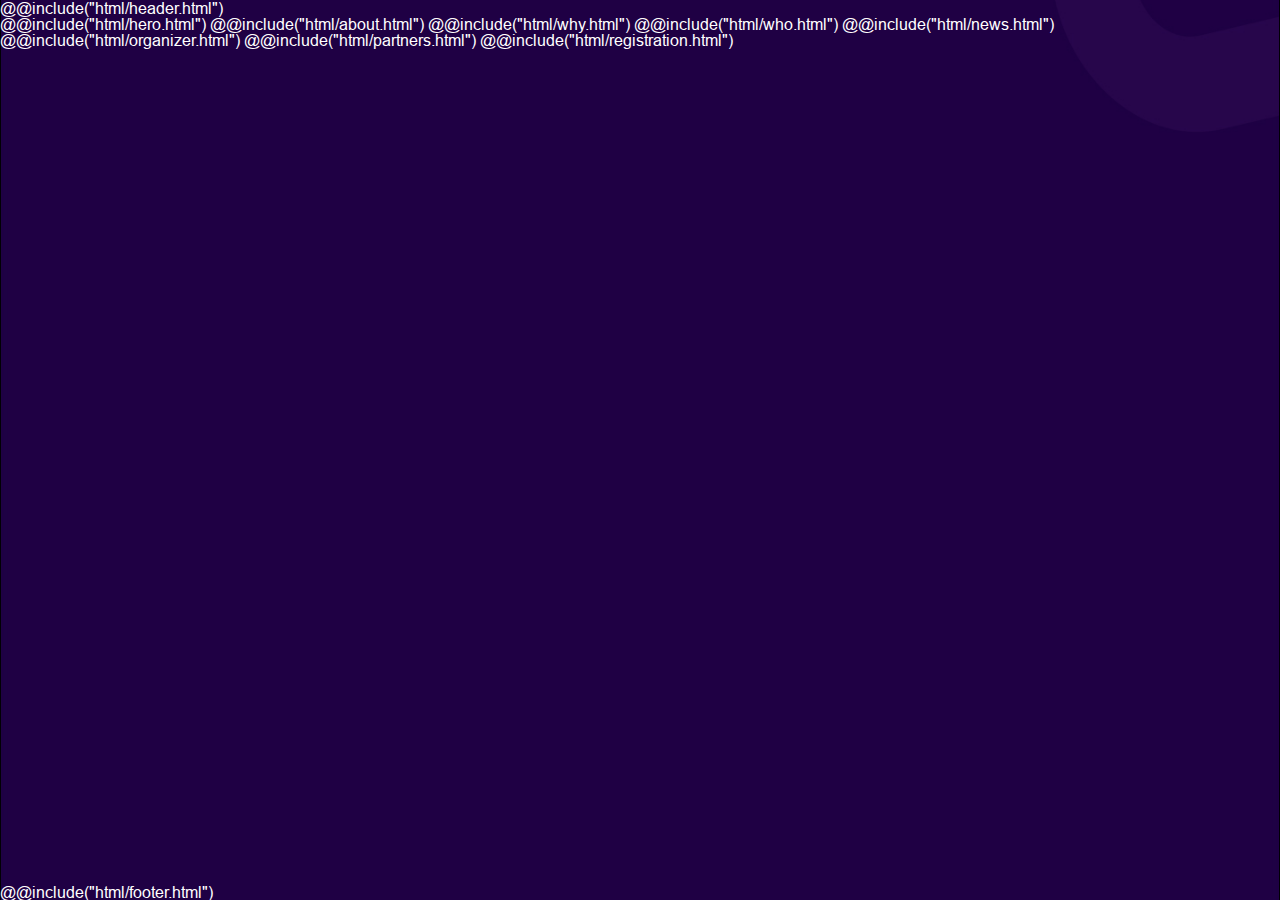
<file: src/index.html>
<!DOCTYPE html>
<html lang="ru">

<head>
  <meta charset="UTF-8">
  <meta http-equiv="X-UA-Compatible" content="IE=edge">
  <meta name="viewport" content="width=device-width, initial-scale=1.0">
  <title>ФИНСГРАМ</title>
  <link rel="apple-touch-icon" sizes="180x180" href="resources/icons/favicon/apple-touch-icon.png">
  <link rel="icon" type="image/x-icon" sizes="48x48" href="resources/icons/favicon/favicon.ico">
  <link rel="icon" type="image/png" sizes="512x512" href="resources/icons/favicon/android-chrome-512x512.png">
  <link rel="icon" type="image/png" sizes="192x192" href="resources/icons/favicon/android-chrome-192x192.png">
  <link rel="icon" type="image/png" sizes="32x32" href="resources/icons/favicon/favicon-32x32.png">
  <link rel="icon" type="image/png" sizes="16x16" href="resources/icons/favicon/favicon-16x16.png">

  <link rel="stylesheet" href="css/style.min.css">
</head>

<body>
  <div class="wrapper">
    @@include("html/header.html")
    <main class="main">
      @@include("html/hero.html")
      @@include("html/about.html")
      @@include("html/why.html")
      @@include("html/who.html")
      @@include("html/news.html")
      @@include("html/organizer.html")
      @@include("html/partners.html")
      @@include("html/registration.html")

    </main>
    @@include("html/footer.html")
  </div>

  <script src="js/script.js"></script>
</body>

</html>
</file>
<file: src/css/style.min.css>
:root{--main-font-family: "Arial", sans-serif;--min-width: 320px;--max-width-container: 1300px;--main-white: #fff;--main-yellow: #FFD262;--dark-yellow: #F7BA4B;--input-yellow: #FDC949;--dark-color: #191919;--main-purple: #8836AE;--main-blue: #1573FF;--light-gray: #BDBDBD;--main-gray: #979797;--main-pink: #FF8562;--main-green: #05F800;--bg-color: #1E0044}*{padding:0;margin:0;border:0}*,*::before,*::after{-webkit-box-sizing:border-box;box-sizing:border-box}a:focus-visible,button:focus-visible{outline:2px solid var(--main-blue)}a{color:inherit;outline:none}aside,nav,footer,header,section{display:block}html,body{height:100%;min-width:var(--min-width)}body{font-size:16px;line-height:1;font-family:var(--main-font-family);color:var(--main-white);background-color:var(--bg-color);font-weight:400;font-style:normal}input,button,textarea{font-size:inherit;font-family:var(--main-font-family)}button{cursor:pointer;background-color:rgba(0,0,0,0)}a,a:visited{text-decoration:none}a:hover{text-decoration:none}ul li{list-style:none}img{width:100%;height:100%;-o-object-fit:cover;object-fit:cover;vertical-align:top}h1,h2,h3,h4,h5,h6{font-weight:inherit;font-size:inherit}.wrapper{width:100%;min-height:100%;overflow:hidden;display:-webkit-box;display:-ms-flexbox;display:flex;-webkit-box-orient:vertical;-webkit-box-direction:normal;-ms-flex-direction:column;flex-direction:column;background:url("../img/general/body-bg.jpg") center/cover no-repeat}.main{-webkit-box-flex:1;-ms-flex:1 1 auto;flex:1 1 auto}.main__hero{padding:159px 0 60px 0}@media(max-width: 480px){.main__hero{padding:122px 0 30px 0}}.main__about,.main__why,.main__who{padding:80px 0}.container{max-width:var(--max-width-container);padding:0 15px;margin:0 auto}@media(max-width: 480px){.container{padding:0 10px}}.logo{display:-webkit-box;display:-ms-flexbox;display:flex;-webkit-box-align:center;-ms-flex-align:center;align-items:center}.logo img{width:75px;height:68px;margin-right:10px}@media(max-width: 480px){.logo img{width:68px;height:61px;margin-right:5px}}.logo__text{font-size:30px;font-weight:700}@media(max-width: 480px){.logo__text{font-size:24px}}.btn{display:-webkit-inline-box;display:-ms-inline-flexbox;display:inline-flex;-webkit-box-align:center;-ms-flex-align:center;align-items:center;-webkit-box-pack:center;-ms-flex-pack:center;justify-content:center;color:var(--dark-color);background-color:var(--main-yellow);font-weight:700;-webkit-transition:background-color .3s ease;transition:background-color .3s ease}@media(any-hover: hover){.btn:hover{background-color:var(--dark-yellow)}}.btn-content{font-size:20px;padding:20px 50px;border-radius:30px}@media(max-width: 480px){.btn-content{font-size:16px;padding:15px 30px}}.hidden{overflow:hidden}.label{display:-webkit-inline-box;display:-ms-inline-flexbox;display:inline-flex;-webkit-box-align:center;-ms-flex-align:center;align-items:center;-webkit-box-pack:center;-ms-flex-pack:center;justify-content:center;font-size:18px;padding:15px 26px;border-radius:30px;border:1px solid var(--main-white)}@media(max-width: 768px){.label{font-size:16px;padding:12px 20px}}.title{font-size:48px;font-weight:700;letter-spacing:-1.5px}@media(max-width: 768px){.title{font-size:36px}}@media(max-width: 480px){.title{font-size:32px}}.top{display:-webkit-box;display:-ms-flexbox;display:flex;-webkit-box-orient:vertical;-webkit-box-direction:normal;-ms-flex-direction:column;flex-direction:column;-webkit-box-align:center;-ms-flex-align:center;align-items:center;border-bottom:1px solid var(--main-gray)}.pics{display:-webkit-box;display:-ms-flexbox;display:flex;-webkit-box-align:center;-ms-flex-align:center;align-items:center}@media(max-width: 992px){.pics{-webkit-box-pack:center;-ms-flex-pack:center;justify-content:center}}.pics__img{-webkit-box-flex:0;-ms-flex:0 0 159px;flex:0 0 159px;height:159px;border-radius:100%;border:3px solid var(--main-white);background-position:center;background-size:cover;background-repeat:no-repeat;margin-right:-30px}@media(max-width: 1300px){.pics__img{-webkit-box-flex:0;-ms-flex:0 0 12vw;flex:0 0 12vw;height:12vw}}@media(max-width: 768px){.pics__img{-webkit-box-flex:0;-ms-flex:0 0 18vw;flex:0 0 18vw;height:18vw}}@media(max-width: 480px){.pics__img{-webkit-box-flex:0;-ms-flex:0 0 80px;flex:0 0 80px;height:80px}}@font-face{font-family:"Arial";src:url("../fonts/Arial-Regular.woff2") format("woff2"),url("../Arial-Regular.woff") format("woff");font-weight:400;font-display:swap;font-style:normal}@font-face{font-family:"Arial";src:url("../fonts/Arial-Bold.woff2") format("woff2"),url("../Arial-Bold.woff") format("woff");font-weight:700;font-display:swap;font-style:normal}@font-face{font-family:"Arial";src:url("../fonts/Arial-Black.woff2") format("woff2"),url("../Arial-Black.woff") format("woff");font-weight:900;font-display:swap;font-style:normal}.header{position:absolute;top:0;left:0;width:100%;min-height:109px;background-color:rgba(18,1,39,.6)}@media(max-width: 480px){.header{min-height:82px}}.header__body{display:-webkit-box;display:-ms-flexbox;display:flex;-webkit-box-align:center;-ms-flex-align:center;align-items:center;-webkit-box-pack:justify;-ms-flex-pack:justify;justify-content:space-between;padding:15px 0}@media(max-width: 480px){.header__body{padding:10px 0}}.header__logo{margin-right:15px;z-index:101}.header__menu{margin-right:15px}@media(max-width: 992px){.header__menu{position:fixed;top:0;left:0;display:-webkit-box;display:-ms-flexbox;display:flex;-webkit-box-orient:vertical;-webkit-box-direction:normal;-ms-flex-direction:column;flex-direction:column;-webkit-box-pack:center;-ms-flex-pack:center;justify-content:center;-webkit-transform:translateY(-110%);-ms-transform:translateY(-110%);transform:translateY(-110%);width:100%;height:100%;overflow-y:auto;z-index:100;background-color:var(--bg-color);-webkit-transition:opacity .4s ease,visibility .4s ease,-webkit-transform .4s ease;transition:opacity .4s ease,visibility .4s ease,-webkit-transform .4s ease;transition:transform .4s ease,opacity .4s ease,visibility .4s ease;transition:transform .4s ease,opacity .4s ease,visibility .4s ease,-webkit-transform .4s ease;padding:32px 16px}.header__menu.active{-webkit-transform:translateY(0);-ms-transform:translateY(0);transform:translateY(0);-webkit-transition:opacity .4s ease,visibility .4s ease,-webkit-transform .4s ease;transition:opacity .4s ease,visibility .4s ease,-webkit-transform .4s ease;transition:transform .4s ease,opacity .4s ease,visibility .4s ease;transition:transform .4s ease,opacity .4s ease,visibility .4s ease,-webkit-transform .4s ease}}.header__list{display:-webkit-box;display:-ms-flexbox;display:flex;-webkit-box-align:center;-ms-flex-align:center;align-items:center;-ms-flex-wrap:wrap;flex-wrap:wrap}@media(max-width: 992px){.header__list{-webkit-box-orient:vertical;-webkit-box-direction:normal;-ms-flex-direction:column;flex-direction:column;-webkit-box-pack:center;-ms-flex-pack:center;justify-content:center;-ms-flex-wrap:no-wrap;flex-wrap:no-wrap;margin-bottom:80px}}.header__item:not(.header__item:last-child){margin-right:45px}@media(max-width: 1200px){.header__item:not(.header__item:last-child){margin-right:30px}}@media(max-width: 992px){.header__item:not(.header__item:last-child){margin:0 0 40px 0}}.header__link{font-size:22px;font-weight:700;-webkit-transition:color .3s ease;transition:color .3s ease}@media(any-hover: hover){.header__link:hover{color:var(--dark-yellow)}}@media(max-width: 1200px){.header__link{font-size:20px}}@media(max-width: 992px){.header__link{font-size:5vh}}.header__btns{display:-webkit-box;display:-ms-flexbox;display:flex;-webkit-box-align:center;-ms-flex-align:center;align-items:center;z-index:101}.header__actions{display:-webkit-box;display:-ms-flexbox;display:flex;-webkit-box-pack:center;-ms-flex-pack:center;justify-content:center}.header__register{font-size:22px;border-radius:10px;padding:14px 40px}@media(max-width: 992px){.header__register{margin-right:30px}}@media(max-width: 768px){.header__register{font-size:4vh;margin-right:0}}.header__burger{display:none}@media(max-width: 992px){.header__burger{display:block;position:relative;width:40px;height:24px;z-index:11;-webkit-transition:background-color .3s ease 0s;transition:background-color .3s ease 0s}.header__burger span{-webkit-transition:all .3s ease 0s;transition:all .3s ease 0s;top:calc(50% - 1px);left:0;position:absolute;width:100%;height:3px;background-color:var(--main-white)}.header__burger span:first-child{top:0}.header__burger span:last-child{top:auto;bottom:0}.header__burger.active span{-webkit-transform:scale(0);-ms-transform:scale(0);transform:scale(0)}.header__burger.active span:first-child{-webkit-transform:rotate(-45deg);-ms-transform:rotate(-45deg);transform:rotate(-45deg);top:calc(50% - 2px)}.header__burger.active span:last-child{-webkit-transform:rotate(45deg);-ms-transform:rotate(45deg);transform:rotate(45deg);bottom:calc(50% - 1px)}}@media(any-hover: hover){.header__burger:hover span{background-color:var(--dark-yellow)}}@media(max-width: 480px){.header__burger{width:30px;height:20px}}.hero__container{position:relative}.hero__title{max-width:660px;font-size:78px;font-weight:700;line-height:90%}.hero__title span{display:block;white-space:nowrap}.hero__title img{width:140px;height:140px}@media(max-width: 992px){.hero__title{font-size:62px}}@media(max-width: 768px){.hero__title{font-size:52px}.hero__title span{display:inline}.hero__title img{width:100px;height:100px}}@media(max-width: 480px){.hero__title{margin-bottom:20px;font-size:36px}.hero__title img{width:60px;height:60px}}.hero__info{display:-webkit-box;display:-ms-flexbox;display:flex;-webkit-box-align:center;-ms-flex-align:center;align-items:center}@media(max-width: 992px){.hero__info{-webkit-box-orient:vertical;-webkit-box-direction:normal;-ms-flex-direction:column;flex-direction:column;-webkit-box-align:start;-ms-flex-align:start;align-items:flex-start}}.hero__labels{display:grid;grid-template-columns:212px 170px;gap:8px;margin-right:104px}@media(max-width: 1200px){.hero__labels{margin-right:45px}}@media(max-width: 992px){.hero__labels{margin:0 0 30px 0}}@media(max-width: 480px){.hero__labels{margin:0 0 20px 0;grid-template-columns:1fr}}.hero__label{display:-webkit-box;display:-ms-flexbox;display:flex;-webkit-box-align:center;-ms-flex-align:center;align-items:center;-webkit-box-pack:center;-ms-flex-pack:center;justify-content:center;background-color:var(--main-blue);border-radius:30px;padding:16px;font-size:20px;letter-spacing:.5px}@media(max-width: 480px){.hero__label{font-size:16px}}.hero__label:last-child{grid-column:1/3}@media(max-width: 480px){.hero__label:last-child{grid-column:1/2}}.hero__descr{max-width:380px;font-size:33px;font-weight:700;line-height:90%;letter-spacing:-0.8px}@media(max-width: 992px){.hero__descr{font-size:26px}}@media(max-width: 480px){.hero__descr{font-size:16px}}.hero__star{width:98px;height:98px;position:absolute;top:0;right:405px;z-index:3}@media(max-width: 992px){.hero__star{right:15px}}@media(max-width: 768px){.hero__star{display:none}}.hero__cup{width:524px;position:absolute;top:0;right:-70px;z-index:-1}@media(max-width: 1300px){.hero__cup{width:40vw}}@media(max-width: 992px){.hero__cup{display:none}}.hero__cup-bg{position:absolute;top:0;right:0;z-index:-2;-webkit-filter:blur(84px);filter:blur(84px)}@media(max-width: 1300px){.hero__cup-bg{width:30vw}}@media(max-width: 992px){.hero__cup-bg{display:none}}.about__body{position:relative;background-color:var(--main-blue);padding:50px;border-radius:20px}@media(max-width: 992px){.about__body{display:-webkit-box;display:-ms-flexbox;display:flex;-webkit-box-orient:vertical;-webkit-box-direction:normal;-ms-flex-direction:column;flex-direction:column;-webkit-box-align:center;-ms-flex-align:center;align-items:center}}@media(max-width: 768px){.about__body{padding:20px}}@media(max-width: 768px){.about__body{padding:15px}}.about__top{display:grid;grid-template-columns:repeat(2, 1fr);gap:50px;margin-bottom:50px}@media(max-width: 992px){.about__top{grid-template-columns:1fr}}@media(max-width: 480px){.about__top{margin-bottom:25px;gap:25px}}.about__label{margin-bottom:25px}@media(max-width: 480px){.about__label{margin-bottom:15px}}.about__title{max-width:420px}@media(max-width: 992px){.about__title{max-width:100%;text-align:center}}.about__title span{display:block}@media(max-width: 992px){.about__title span{display:inline}}.about__bottom{display:grid;grid-template-columns:repeat(2, 1fr);gap:50px}@media(max-width: 992px){.about__bottom{grid-template-columns:1fr;gap:20px}}@media(max-width: 480px){.about__bottom{gap:10px}}.about__descr{font-size:22px;font-weight:700;line-height:150%}@media(max-width: 480px){.about__descr{font-size:16px}}.about__ruble{position:absolute;bottom:-80px;right:-98px;width:207px;height:207px}@media(max-width: 768px){.about__ruble{display:none}}.about__star{position:absolute}@media(max-width: 768px){.about__star{display:none}}.about__star--gold{bottom:-36px;left:-38px;width:98px;height:98px}.about__star--white{top:-30px;right:-30px;width:82px;height:82px}.why__top{padding-bottom:25px;margin-bottom:50px}@media(max-width: 480px){.why__top{margin-bottom:20px;padding-bottom:10px}}.why__label{margin-bottom:25px}@media(max-width: 480px){.why__label{margin-bottom:15px}}.why__title{max-width:440px;text-align:center}.why__content{position:relative}.why__ellipse{position:absolute;bottom:-187px;right:-167px;z-index:1}@media(max-width: 992px){.why__ellipse{display:none}}.why__body{position:relative;display:grid;grid-template-columns:repeat(2, 1fr);gap:15px;margin-bottom:50px;z-index:2}@media(max-width: 992px){.why__body{grid-template-columns:1fr}}@media(max-width: 480px){.why__body{gap:10px;margin-bottom:25px}}.why__item{height:100%;display:-webkit-box;display:-ms-flexbox;display:flex;-webkit-box-orient:vertical;-webkit-box-direction:normal;-ms-flex-direction:column;flex-direction:column;background-color:var(--main-purple);border-radius:30px;padding:30px}@media(max-width: 480px){.why__item{padding:20px}}.why__bottom{display:-webkit-box;display:-ms-flexbox;display:flex;-webkit-box-pack:center;-ms-flex-pack:center;justify-content:center}.why-item__top{-webkit-box-flex:0;-ms-flex:0 1 141px;flex:0 1 141px;display:-webkit-box;display:-ms-flexbox;display:flex;-webkit-box-align:start;-ms-flex-align:start;align-items:flex-start;-webkit-box-pack:justify;-ms-flex-pack:justify;justify-content:space-between;margin-bottom:30px}@media(max-width: 480px){.why-item__top{-webkit-box-orient:vertical;-webkit-box-direction:reverse;-ms-flex-direction:column-reverse;flex-direction:column-reverse;-webkit-box-align:center;-ms-flex-align:center;align-items:center;margin-bottom:20px}}.why-item__title{max-width:250px;font-size:32px;font-weight:700;line-height:110%}@media(max-width: 480px){.why-item__title{font-size:24px;max-width:100%;text-align:center}}.why-item__img{-webkit-box-flex:0;-ms-flex:0 0 120px;flex:0 0 120px;height:120px}@media(max-width: 480px){.why-item__img{margin-bottom:15px}}.why-item__descr{-webkit-box-flex:1;-ms-flex:1 1 auto;flex:1 1 auto;line-height:160%;letter-spacing:.5px}.who__top{padding-bottom:25px;margin-bottom:50px}@media(max-width: 480px){.who__top{margin-bottom:20px;padding-bottom:10px}}.who__label{margin-bottom:25px}@media(max-width: 480px){.who__label{margin-bottom:15px}}.who__title{max-width:405px;text-align:center}.who__center{margin-bottom:50px}.who__bottom{display:-webkit-box;display:-ms-flexbox;display:flex;-webkit-box-pack:center;-ms-flex-pack:center;justify-content:center}.who-center__body{display:grid;grid-template-columns:repeat(2, 1fr);grid-template-rows:repeat(2, 1fr);grid-auto-flow:column;row-gap:50px;-webkit-column-gap:100px;-moz-column-gap:100px;column-gap:100px;margin-bottom:35px}.who-center__descr,.who-center__text{font-size:32px;line-height:130%;letter-spacing:.5px}.who-center__descr{color:var(--dark-yellow)}.who-center__text{color:var(--light-gray)}.who-center__messages{display:grid;grid-template-columns:260px 530px 480px;row-gap:10px}.who-center__message{display:-webkit-box;display:-ms-flexbox;display:flex;-webkit-box-align:center;-ms-flex-align:center;align-items:center;-webkit-box-pack:center;-ms-flex-pack:center;justify-content:center;height:70px;padding:5px;font-size:20px;letter-spacing:.5px}.who-center__message--1{width:260px;background:url("../img/who/text-1.png") center/100% 70px no-repeat}.who-center__message--2{width:530px;background:url("../img/who/text-2.png") center/cover no-repeat;grid-column:2/3;grid-row:2/3}.who-center__message--3{width:480px;background:url("../img/who/text-3.png") center/cover no-repeat;grid-column:3/4;grid-row:3/4}/*# sourceMappingURL=style.min.css.map */
</file>
